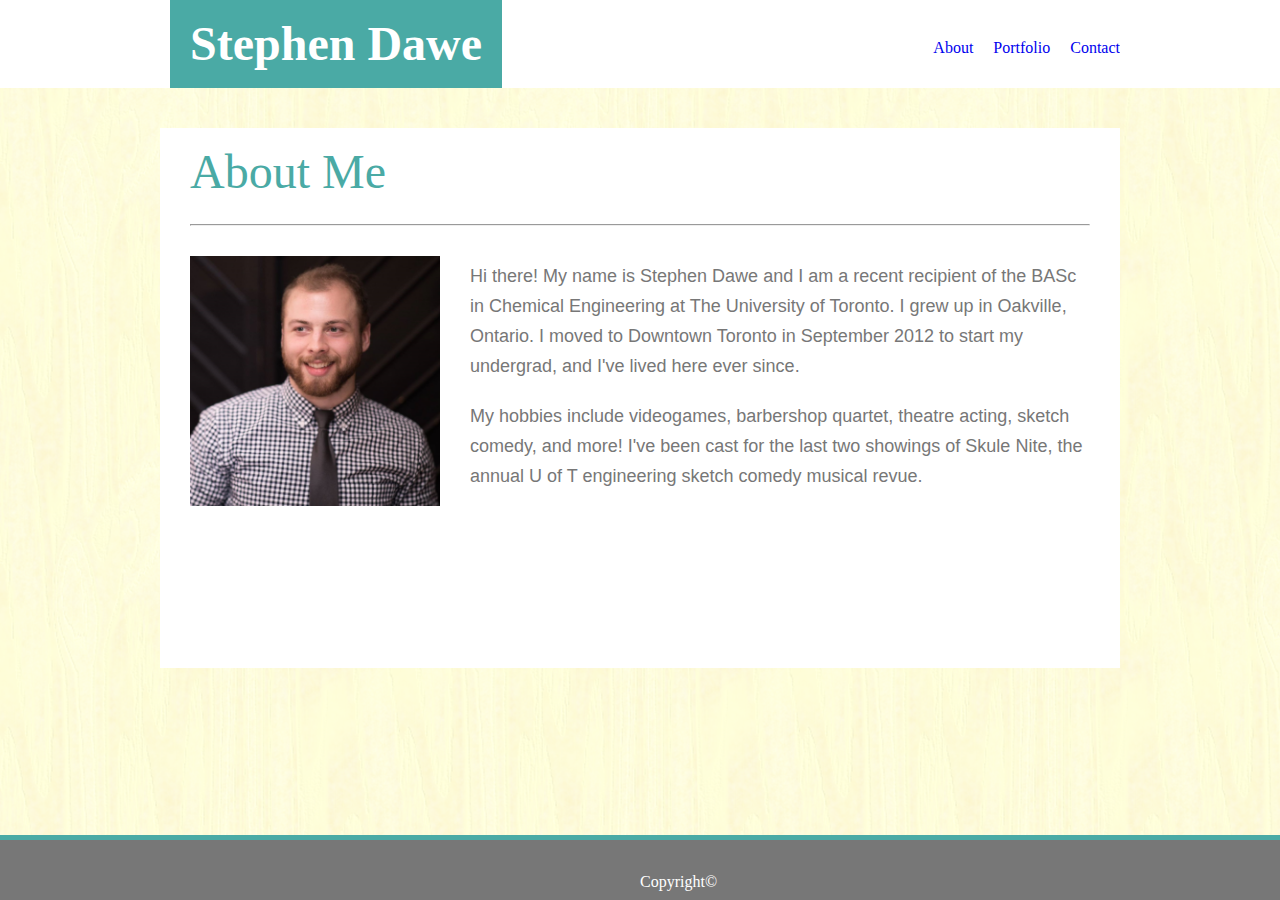
<file: index.html>
<!DOCTYPE><html>
<html>
<head>
    <meta charset="utf-8" />
    <meta http-equiv="X-UA-Compatible" content="IE=edge">
    <title>About Stephen</title>
    <meta name="viewport" content="width=device-width, initial-scale=1">
    <link rel="stylesheet" type="text/css" href="assets/css/reset.css">
    <link rel="stylesheet" type="text/css" media="screen" href="assets/css/style.css" />

</head>

<body background="assets/images/light-veneer.png">
    <div class="content">

    <div class="top-banner">
            <div class="container">
                <h1 class="your-name">Stephen Dawe</h1>
                <a class = "link" href="contact.html">Contact</a>
                <a class = "link" href="portfolio.html">Portfolio</a>
                <a class="link" href="index.html">About</a>
            </div>
            
        </div>
    
    <div class="about-me">
        <section class="header">
            About Me
        </section>
        <hr class="hr">
        <img id="image" src="assets/images/headshot.jpg">
        <p class="p">
            Hi there! My name is Stephen Dawe and I am a recent recipient of the BASc in Chemical Engineering at The University of Toronto. I grew up in Oakville, Ontario. I moved to Downtown Toronto in September 2012 to start my undergrad, and I've lived here ever since.
        </p>

        <p class="p">My hobbies include videogames, barbershop quartet, theatre acting, sketch comedy, and more! I've been cast for the last two showings of Skule Nite, the annual U of T engineering sketch comedy musical revue.</p>
        
   
    </div>
</div>

   <footer class="footer">
        <p class="footer-content">Copyright©</p>
   </footer>
    


    
    
</body>
</html>
</file>
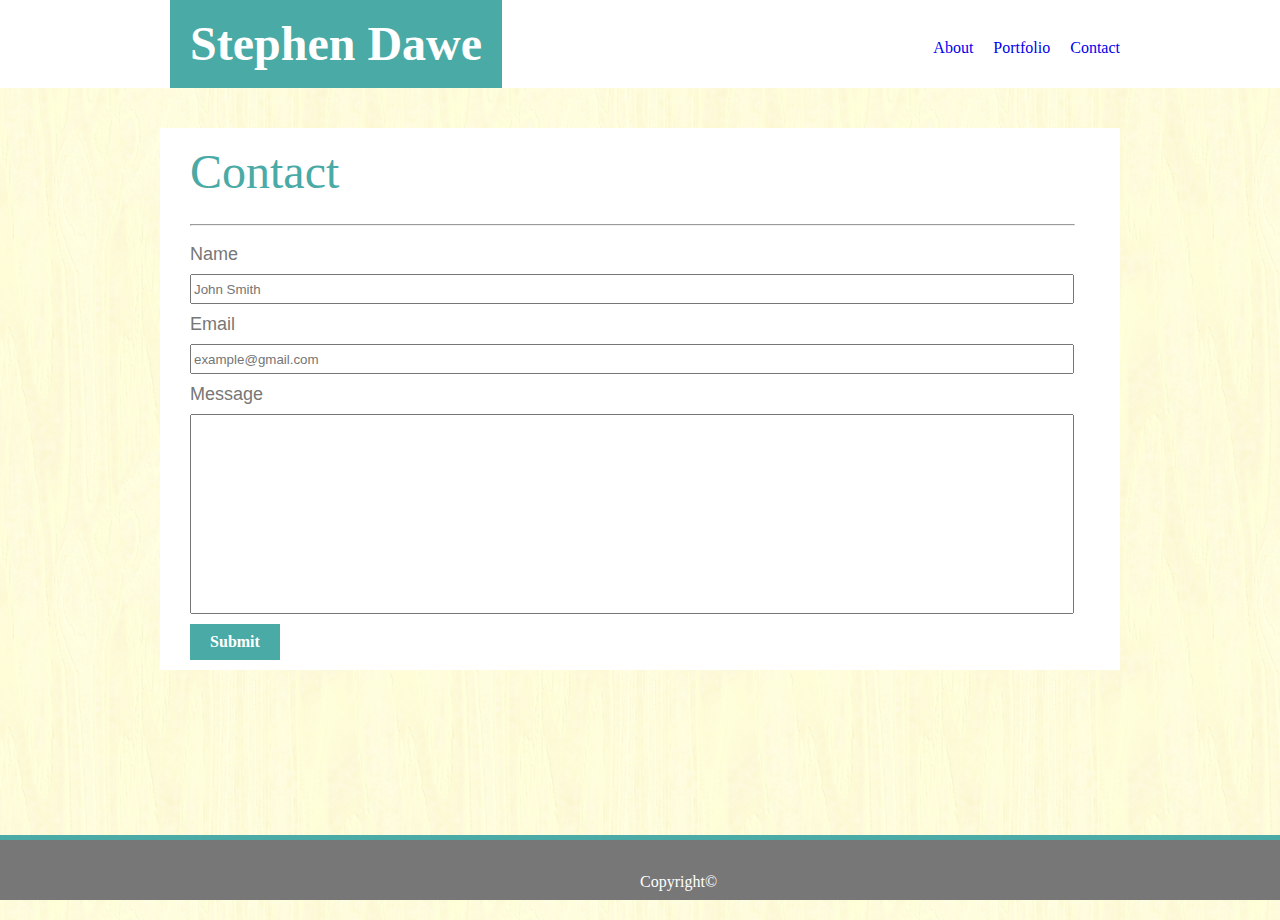
<file: contact.html>
<!DOCTYPE><!DOCTYPE html>
<html>
<head>
    <meta charset="utf-8" />
    <meta http-equiv="X-UA-Compatible" content="IE=edge">
    <title>Contact Info</title>
    <meta name="viewport" content="width=device-width, initial-scale=1">
    <link rel="stylesheet" type="text/css" href="assets/css/reset.css">
    <link rel="stylesheet" type="text/css" media="screen" href="assets/css/style.css" />
</head>
<body background="assets/images/light-veneer.png">
    

    <div class="top-banner">
            <div class="container">
                <h1 class="your-name">Stephen Dawe</h1>
                <a class = "link" href="contact.html">Contact</a>
                <a class = "link" href="portfolio.html">Portfolio</a>
                <a class="link" href="index.html">About</a>
            </div>
            
        </div>

        <div class="contact-box">
            <section class="header">
                Contact
            </section>
            <section id="form">
            <hr class="hr-contact">
            <form>
                <p class="c-head">Name</p>
                <input class="message-box" type="text" name="fname" placeholder="John Smith">
                <p class="c-head">Email</p>
                <input class="message-box" type="text" name="Email" placeholder="example@gmail.com">
                <p class="c-head">Message</p>
                <input id="message-box" type="text" name="message">
                <section id="button">Submit</button></section>
            </form>
        </div>
        

    <footer class="footer">
        <p class="footer-content">Copyright©</p>
   </footer>
    
</body>
</html>
</file>
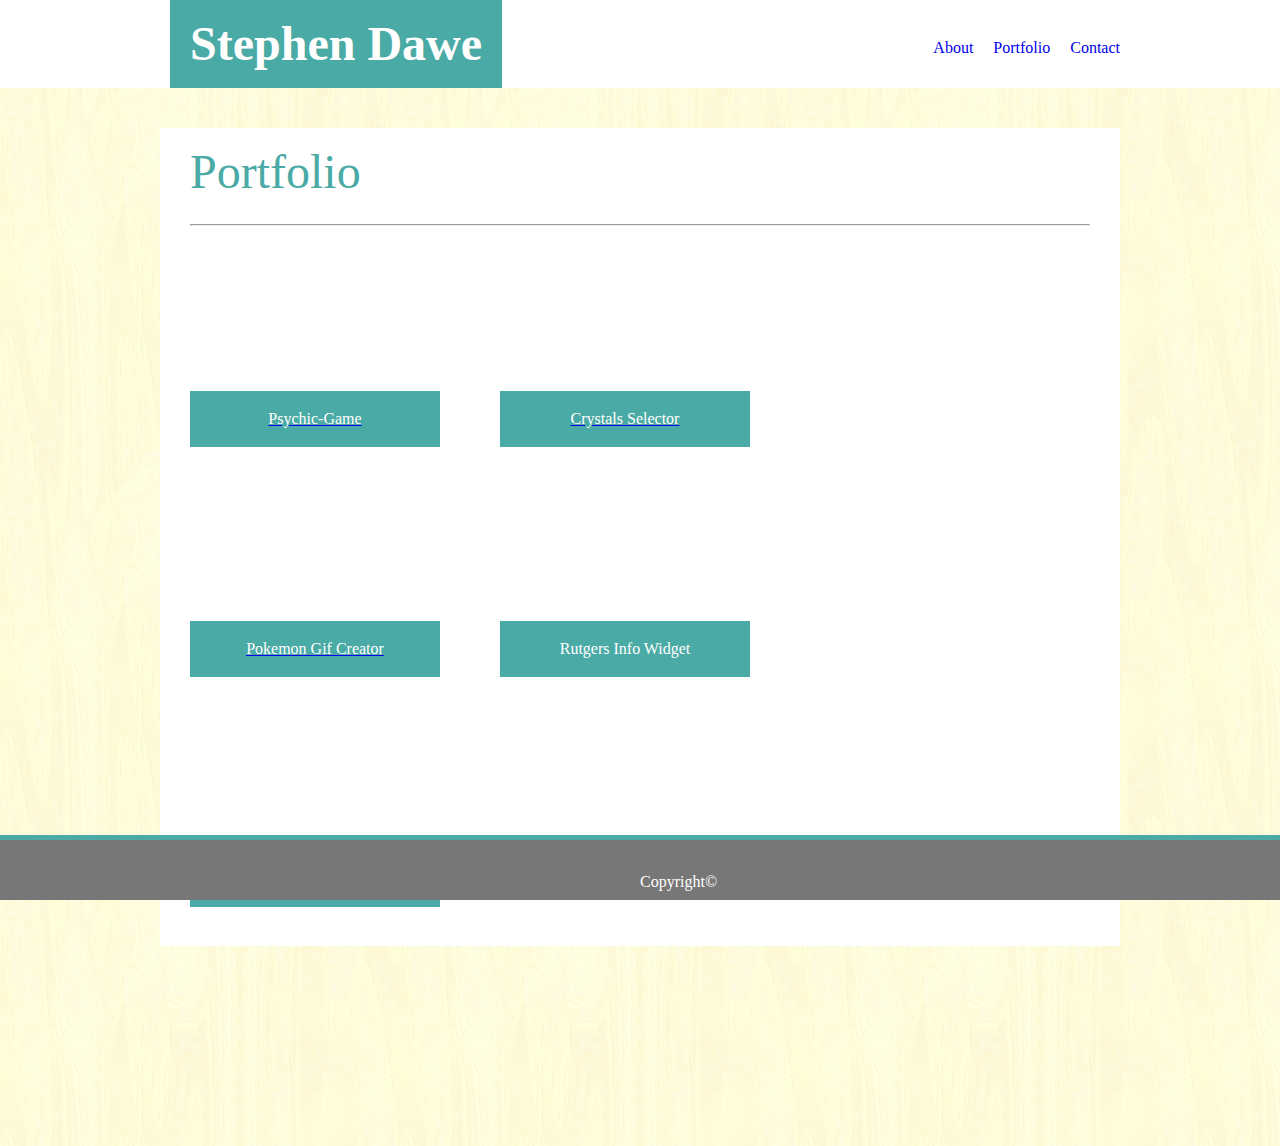
<file: portfolio.html>
<!DOCTYPE><!DOCTYPE html>
<html>
<head>
    <meta charset="utf-8" />
    <meta http-equiv="X-UA-Compatible" content="IE=edge">
    <title>Stephen's Portfolio</title>
    <meta name="viewport" content="width=device-width, initial-scale=1">
    <link rel="stylesheet" type="text/css" href="assets/css/reset.css">
    <link rel="stylesheet" type="text/css" media="screen" href="assets/css/style.css" />
</head>
<body background="assets/images/light-veneer.png">
    

    <div class="top-banner">
            <div class="container">
                <h1 class="your-name">Stephen Dawe</h1>
                <a class = "link" href="contact.html">Contact</a>
                <a class = "link" href="portfolio.html">Portfolio</a>
                <a class="link" href="index.html">About</a>
            </div>
            
        </div>

    <div class="portfolio-box">
        <section class="header">
            Portfolio
        </section>
        <hr class="hr">
        <div class="image-container" id="one">
            <a href="https://sd-ontario.github.io/Psychic-Game/"><h2 class="h2">Psychic-Game</h2></a>
        </div>
        <div class="image-container" id="two">
            <a href="https://sd-ontario.github.io/unit-4-game/"><h2 class="h2">Crystals Selector</h2></a>
        </div>
        <div id=clear></div>
        <div class="image-container" id="three">
            <a href="https://sd-ontario.github.io/GifTastic/"><h2 class="h2">Pokemon Gif Creator</h2></a>
        </div>
        <div class="image-container" id="four">
            <h2 class="h2">Rutgers Info Widget</h2>
        </div>
        <div id=clear>
        </div>
        <div class="image-container" id="five">
            <h2 class="h2">Rock Paper Scissors</h2>
        </div>

    </div>
    
    <footer class="footer">
        <p class="footer-content">Copyright©</p>
   </footer>
    
    
</body>
</html>
</file>
<file: assets/css/style.css>
.top-banner{
    width: 100%;
    background-color: white;
    border:gray;
    clear:both;
    margin-bottom:40px;
    
}

.h1{
    font-family: Georgia, 'Times New Roman', Times, serif;
}

.link{
    float:right;
    text-decoration: none;
    margin-top:40px;
    margin-left:20px;
}

.your-name{
    background-color:#4aaaa5;
    color:white;
    padding:20px;
    float:left;
    font-size:0.5in;
    font-weight: bold;
    margin-left:10px;
}

.about-me{
    clear:both; 
    width:960px;
    margin:auto;
    background-color:white;
    height:540px;
    margin-bottom:10px;
    border-color: #dddddd;
    border: 5in;
}

.container{
    background-color:white;
    width:960px;
    margin:auto;
    overflow:auto;
}

.header{
    font-size: 0.5in;
    margin-left:10px;
    color:#4aaaa5;
    padding:20px;
    border-bottom-color: gray;
    background-color:#ffffff;
}

.hr{
    margin-left:30px;
    margin-right:30px;
    margin-bottom:30px;
    color:#777777;
}

.p{
    margin-left:30px;
    margin-right:30px;
    margin-bottom:10px;
    padding:5px;
    line-height:30px;
    font-size:large;
    font-family:Arial, Helvetica, sans-serif;
    color:#777777;
}

.c-head{
    font-family: Arial, Helvetica, sans-serif;
    line-height:40px;
    font-size:large;
    color:#777777;
}

#image{
    float:left;
    height:250px;
    width:250px;
    margin-left:30px;
    margin-right:30px;
}

.footer {
    position: fixed;
    bottom: 0;
    width: 100%;
    height: 60px; /* Set the fixed height of the footer here */
    line-height: 60px; /* Vertically center the text there */
    background-color: #777777;
    border-top: 5px solid #4aaaa5;
  }

.footer-content{
    position:absolute;
    top:20%;
    left:50%;
    bottom:50%;
    color:white;
}



#form{
    margin-left:30px;
}

.message-box{
    width:95%;
    height:30px;
    clear:both;
}

#message-box{
    width:95%;
    height:200px;
    margin-bottom:10px;
}

#button{
    background-color:#4aaaa5;
    color:white;
    font-weight:bold;
    text-align:center;
    float:left;
    padding:10px;
    margin-bottom:10px;
    width:70px;
}

.contact-box{
    clear:both; 
    width:960px;
    margin:auto;
    background-color:white;
    overflow:auto;
    margin-bottom:250px;
}

.hr-contact{
    margin-right:45px;
}

.portfolio-box{
    clear:both; 
    width:960px;
    margin:auto;
    background-color:white;
    overflow: auto;
    margin-bottom:200px;
}

.image-container{
    height:200;
    width:250;
    
    margin-left:30px;
    margin-right:30px;
    margin-bottom:30px;
    float:left;
}

#one{
    background-image:url("https://loremflickr.com/320/240"); 
}
#two{
    background-image:url("https://loremflickr.com/320/240/dog");
}
#three{
    background-image: url("https://loremflickr.com/g/320/240/paris");
}
#four{
    background-image:url("https://loremflickr.com/320/240/brazil,rio");
}
#five{
    background-image:url("https://loremflickr.com/g/320/240/paris,girl/all");
}
#clear{
    clear:both;
}

.h2{
    text-align: center;
    background-color:#4aaaa5;
    color:white;
    padding:20px;
    margin-top:135px;
}

@media only screen and (max-width: 980px){
    .top-banner{
        width: 100%;
        background-color: white;
        border:gray;
        clear:both;
        margin-bottom:40px;
        
    }
    
    .h1{
        font-family: Georgia, 'Times New Roman', Times, serif;
    }
    
    .link{
        float:right;
        text-decoration: none;
        margin-top:40px;
        margin-left:20px;
    }
    
    .your-name{
        background-color:#4aaaa5;
        color:white;
        padding:20px;
        float:left;
        font-size:0.5in;
        font-weight: bold;
        margin-left:10px;
    }
    
    .about-me{
        float:left; 
        width:70%;
    
        background-color:white;
        height:540px;
        margin-bottom:10px;
        border-color: #dddddd;
        border: 5in;
    }
    
    .container{
        background-color:white;
        width:960px;
        margin:auto;
        overflow:auto;
    }
    
    .header{
        font-size: 0.5in;
        margin-left:10px;
        color:#4aaaa5;
        padding:20px;
        border-bottom-color: gray;
        background-color:#ffffff;
    }
    
    .hr{
        margin-left:30px;
        margin-right:30px;
        margin-bottom:30px;
        color:#777777;
    }
    
    .p{
        margin-left:30px;
        margin-right:30px;
        margin-bottom:10px;
        padding:5px;
        line-height:30px;
        font-size:large;
        font-family:Arial, Helvetica, sans-serif;
        color:#777777;
    }
    
    .c-head{
        font-family: Arial, Helvetica, sans-serif;
        line-height:40px;
        font-size:large;
        color:#777777;
    }
    
    #image{
        float:left;
        height:250px;
        width:250px;
        margin-left:30px;
        margin-right:30px;
    }
    
    .footer {
        position: fixed;
        bottom: 0;
        width: 100%;
        height: 60px; /* Set the fixed height of the footer here */
        line-height: 60px; /* Vertically center the text there */
        background-color: #777777;
        border-top: 5px solid #4aaaa5;
      }
    
    .footer-content{
        position:absolute;
        top:20%;
        left:50%;
        bottom:50%;
        color:white;
    }
    
    
    
    #form{
        margin-left:30px;
    }
    
    .message-box{
        width:95%;
        height:30px;
        clear:both;
    }
    
    #message-box{
        width:95%;
        height:200px;
        margin-bottom:10px;
    }
    
    #button{
        background-color:#4aaaa5;
        color:white;
        font-weight:bold;
        text-align:center;
        float:left;
        padding:10px;
        margin-bottom:10px;
        width:70px;
    }
    
    .contact-box{
        float:left; 
        width:70%;
        background-color:white;
        overflow:auto;
        margin-bottom:250px;
    }
    
    .hr-contact{
        margin-right:45px;
    }
    
    .portfolio-box{
        float:left; 
        width:70%;
        background-color:white;
        overflow: auto;
        margin-bottom:200px;
    }
    
    .image-container{
        height:200;
        width:250;
        
        margin-left:30px;
        margin-right:30px;
        margin-bottom:30px;
        float:left;
    }
    
    #one{
        background-image:url("https://loremflickr.com/320/240"); 
    }
    #two{
        background-image:url("https://loremflickr.com/320/240/dog");
    }
    #three{
        background-image: url("https://loremflickr.com/g/320/240/paris");
    }
    #four{
        background-image:url("https://loremflickr.com/320/240/brazil,rio");
    }
    #five{
        background-image:url("https://loremflickr.com/g/320/240/paris,girl/all");
    }
    #clear{
        clear:both;
    }
    
    .h2{
        text-align: center;
        background-color:#4aaaa5;
        color:white;
        padding:20px;
        margin-top:135px;
}


@media only screen and (max-width: 768px){
    .top-banner{
        width: 100%;
        background-color: white;
        border:gray;
        
    }
    
    .h1{
        font-family: Georgia, 'Times New Roman', Times, serif;
    }
    
    .link{
        position:relative;
        right:5%;
    }
    
    .your-name{
        background-color:#4aaaa5;
        width:50%;
        color:white;
        position:relative;
        left:-2%;
       text-align:center;
        font-size:0.5in;
        font-weight: bold;
        
    }
    
    .about-me{
        margin:auto;
        position:relative;
        left:5%;
        width:90%;
        height:60%;
        background-color:white;
        margin-bottom:100px;
        border-color: #dddddd;
        border: 5in;
    
    }
    
    .container{
        background-color:white;
        width:100%;
       
    }
    
    .header{
        font-size: 0.5in;
        margin-left:10px;
        color:#4aaaa5;
        padding:20px;
        border-bottom-color: gray;
        background-color:#ffffff;
    }
    
    .hr{
        margin-left:30px;
        margin-right:30px;
        margin-bottom:30px;
        color:#777777;
    }
    
    .p{
        
        margin-left:30px;
        margin-right:30px;
        margin-bottom:10px;
        padding:5px;
        line-height:30px;
        font-size:large;
        font-family:Arial, Helvetica, sans-serif;
        color:#777777;
    }
    
    .c-head{
        font-family: Arial, Helvetica, sans-serif;
        line-height:40px;
        font-size:large;
        color:#777777;
    }
    
    #image{
        
        height:320px;
        width:300px;
        
    }
    
    .footer {
        position: fixed;
        bottom: 0;
        width: 100%;
        height: 60px; /* Set the fixed height of the footer here */
        line-height: 60px; /* Vertically center the text there */
        background-color: #777777;
        border-top: 5px solid #4aaaa5;
      }
    
    .footer-content{
        position:absolute;
        top:20%;
        left:50%;
        bottom:50%;
        color:white;
    }
    
    
    
    #form{
        margin-left:30px;
    }
    
    .message-box{
        width:95%;
        height:30px;
        clear:both;
    }
    
    #message-box{
        width:95%;
        height:200px;
        margin-bottom:10px;
    }
    
    #button{
        background-color:#4aaaa5;
        color:white;
        font-weight:bold;
        text-align:center;
        float:left;
        padding:10px;
        margin-bottom:10px;
        width:70px;
    }
    
    .contact-box{
        clear:both; 
        width:100%;
        margin:auto;
        background-color:white;
        overflow:auto;
        margin-bottom:250px;
    }
    
    .hr-contact{
        margin-right:45px;
    }
    
    .portfolio-box{
        clear:both; 
        width:100%;
        margin:auto;
        background-color:white;
        overflow: auto;
        margin-bottom:200px;
    }
    
    .image-container{
        height:240;
        width:320;
        margin-left:30px;
        margin-right:30px;
        margin-bottom:30px;
        float:left;
    }
    
    #one{
        background-image:url("https://loremflickr.com/320/240"); 
    }
    #two{
        background-image:url("https://loremflickr.com/320/240/dog");
    }
    #three{
        background-image: url("https://loremflickr.com/g/320/240/paris");
    }
    #four{
        background-image:url("https://loremflickr.com/320/240/brazil,rio");
    }
    #five{
        background-image:url("https://loremflickr.com/g/320/240/paris,girl/all");
    }
    #clear{
        clear:both;
    }
    
    .h2{
        text-align: center;
        background-color:#4aaaa5;
        color:white;
        padding:20px;
        margin-top:135px;
    }
    
    
}

@media only screen and (max-width: 640px){
    .top-banner{
        width: 100%;
        background-color: white;
        border:gray;
        
    }
    
    .h1{
        font-family: Georgia, 'Times New Roman', Times, serif;
    }
    
    .link{
        position:relative;
        right:33%;
    }
    
    .your-name{
        background-color:#4aaaa5;
        width:100%;
        color:white;
        position:relative;
        left:-2%;
       text-align:center;
        font-size:0.5in;
        font-weight: bold;
        
    }
    
    .about-me{
        float:left;
        width:90%;
        height:87%;
        background-color:white;
        margin-bottom:300px;
        border-color: #dddddd;
        border: 5in;
    
    }
    
    .container{
        background-color:white;
        width:100%;
        margin:auto;
        overflow:auto;
    }
    
    .header{
        font-size: 0.5in;
        margin-left:10px;
        color:#4aaaa5;
        padding:20px;
        border-bottom-color: gray;
        background-color:#ffffff;
    }
    
    .hr{
        margin-left:30px;
        margin-right:30px;
        margin-bottom:30px;
        color:#777777;
    }
    
    .p{
        clear:both;
        margin-left:30px;
        margin-right:30px;
        margin-bottom:10px;
        padding:5px;
        line-height:30px;
        font-size:large;
        font-family:Arial, Helvetica, sans-serif;
        color:#777777;
    }
    
    .c-head{
        font-family: Arial, Helvetica, sans-serif;
        line-height:40px;
        font-size:large;
        color:#777777;
    }
    
    #image{
        position:relative;
        left:20%;
        height:320px;
        width:300px;
        
    }
    
    .footer {
        position: fixed;
        bottom: 0;
        width: 100%;
        height: 60px; /* Set the fixed height of the footer here */
        line-height: 60px; /* Vertically center the text there */
        background-color: #777777;
        border-top: 5px solid #4aaaa5;
      }
    
    .footer-content{
        position:absolute;
        top:20%;
        left:45%;
        bottom:50%;
        color:white;
    }
    
    
    
    #form{
        margin-left:30px;
    }
    
    .message-box{
        width:95%;
        height:30px;
        clear:both;
    }
    
    #message-box{
        width:95%;
        height:200px;
        margin-bottom:10px;
    }
    
    #button{
        background-color:#4aaaa5;
        color:white;
        font-weight:bold;
        text-align:center;
        float:left;
        padding:10px;
        margin-bottom:10px;
        width:70px;
    }
    
    .contact-box{
        clear:both; 
        width:100%;
        margin:auto;
        background-color:white;
        overflow:auto;
        margin-bottom:250px;
    }
    
    .hr-contact{
        margin-right:45px;
    }
    
    .portfolio-box{
        clear:both; 
        width:100%;
        margin:auto;
        background-color:white;
        overflow: auto;
        margin-bottom:200px;
    }
    
    .image-container{
        height:240;
        width:320;
        position:relative;
        left:20%;
        margin-left:30px;
        margin-right:30px;
        margin-bottom:30px;
        clear:both;
    }
    
    #one{
        background-image:url("https://loremflickr.com/320/240"); 
    }
    #two{
        background-image:url("https://loremflickr.com/320/240/dog");
    }
    #three{
        background-image: url("https://loremflickr.com/g/320/240/paris");
    }
    #four{
        background-image:url("https://loremflickr.com/320/240/brazil,rio");
    }
    #five{
        background-image:url("https://loremflickr.com/g/320/240/paris,girl/all");
    }
    #clear{
        clear:both;
    }
    
    .h2{
        text-align: center;
        background-color:#4aaaa5;
        color:white;
        padding:20px;
        margin-top:135px;
    }
    
    
}
</file>
